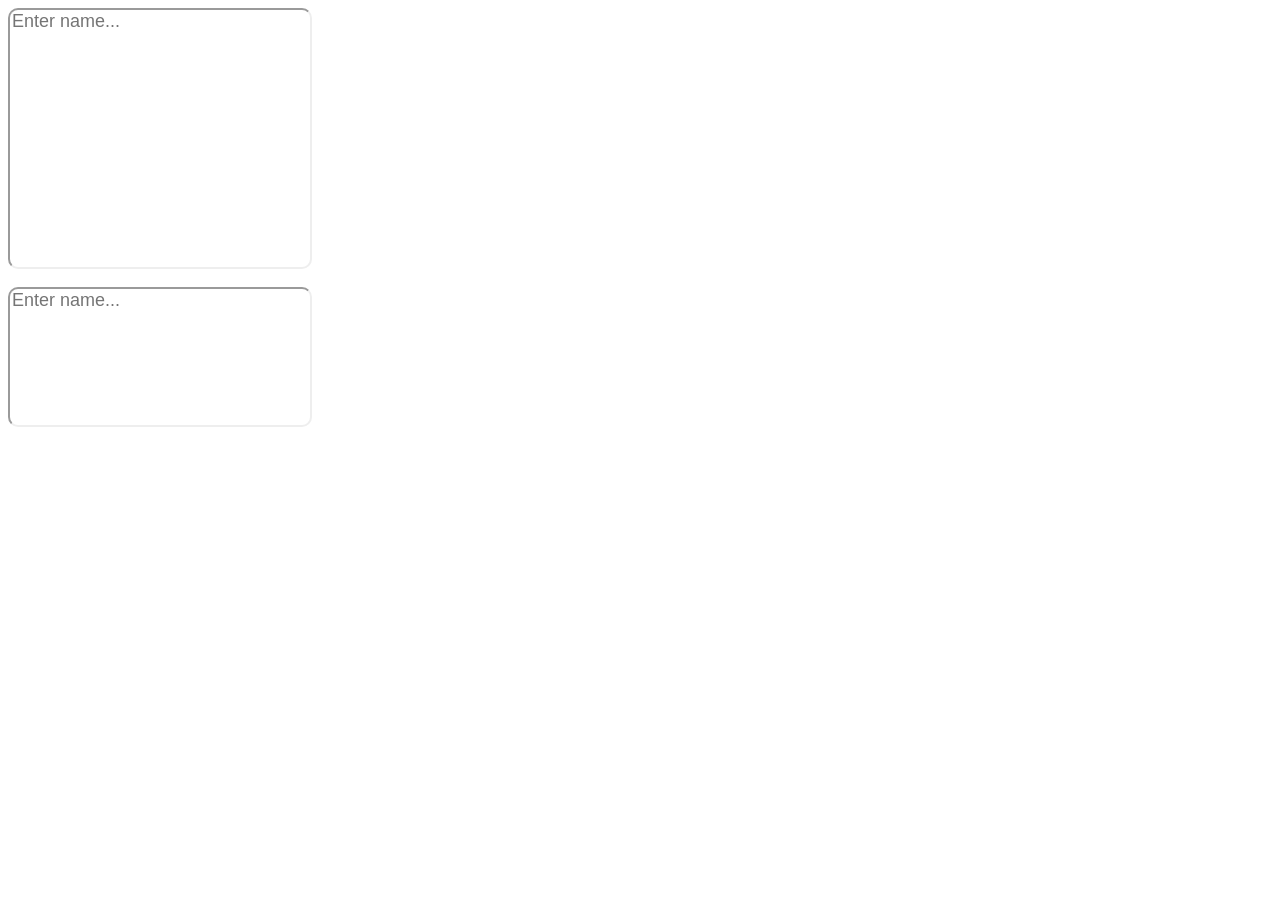
<file: js_lab_53_2/index.html>
<!DOCTYPE html>
<html>
    <head>
        <meta charset="UTF8" />
        <link rel="stylesheet" href="style.css" />
    </head>

    <body>
        <script src="main.js"></script>
    </body>
</html>
</file>
<file: js_lab_53_2/style.css>
.input-text {
    font-family: sans-serif;
    font-size: large;
    border: transparent;
    border-bottom: inset;
    width: inherit;
    border-width: 0px;
    background: border-box;
}

.autocomplete {
    width: 300px;
    border: inset;
    border-radius: 10px;
    border-width: 2px;
}

.options-list {
    font-family: sans-serif;
}
</file>
